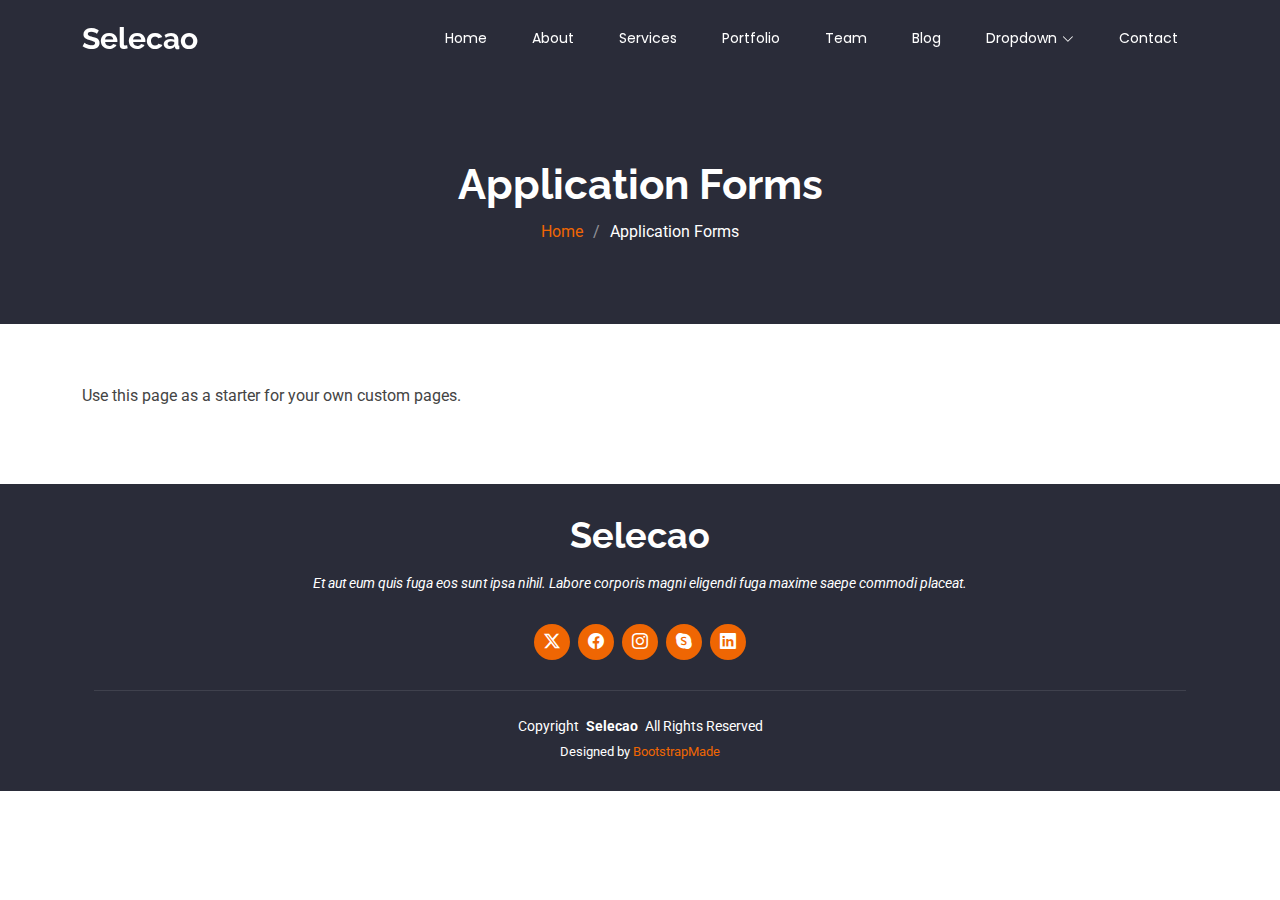
<file: download.html>
<!DOCTYPE html>
<html lang="en">

<head>
  <meta charset="utf-8">
  <meta content="width=device-width, initial-scale=1.0" name="viewport">
  <title>Starter Page - Selecao Bootstrap Template</title>
  <meta name="description" content="">
  <meta name="keywords" content="">

  <!-- Favicons -->
  <link href="assets/img/favicon.png" rel="icon">
  <link href="assets/img/apple-touch-icon.png" rel="apple-touch-icon">

  <!-- Fonts -->
  <link href="https://fonts.googleapis.com" rel="preconnect">
  <link href="https://fonts.gstatic.com" rel="preconnect" crossorigin>
  <link href="https://fonts.googleapis.com/css2?family=Roboto:ital,wght@0,100;0,300;0,400;0,500;0,700;0,900;1,100;1,300;1,400;1,500;1,700;1,900&family=Poppins:ital,wght@0,100;0,200;0,300;0,400;0,500;0,600;0,700;0,800;0,900;1,100;1,200;1,300;1,400;1,500;1,600;1,700;1,800;1,900&family=Raleway:ital,wght@0,100;0,200;0,300;0,400;0,500;0,600;0,700;0,800;0,900;1,100;1,200;1,300;1,400;1,500;1,600;1,700;1,800;1,900&display=swap" rel="stylesheet">

  <!-- Vendor CSS Files -->
  <link href="assets/vendor/bootstrap/css/bootstrap.min.css" rel="stylesheet">
  <link href="assets/vendor/bootstrap-icons/bootstrap-icons.css" rel="stylesheet">
  <link href="assets/vendor/aos/aos.css" rel="stylesheet">
  <link href="assets/vendor/animate.css/animate.min.css" rel="stylesheet">
  <link href="assets/vendor/glightbox/css/glightbox.min.css" rel="stylesheet">
  <link href="assets/vendor/swiper/swiper-bundle.min.css" rel="stylesheet">

  <!-- Main CSS File -->
  <link href="assets/css/main.css" rel="stylesheet">

  <!-- =======================================================
  * Template Name: Selecao
  * Template URL: https://bootstrapmade.com/selecao-bootstrap-template/
  * Updated: Aug 07 2024 with Bootstrap v5.3.3
  * Author: BootstrapMade.com
  * License: https://bootstrapmade.com/license/
  ======================================================== -->
</head>

<body class="starter-page-page">

  <header id="header" class="header d-flex align-items-center fixed-top">
    <div class="container-fluid container-xl position-relative d-flex align-items-center justify-content-between">

      <a href="index.html" class="logo d-flex align-items-center">
        <!-- Uncomment the line below if you also wish to use an image logo -->
        <!-- <img src="assets/img/logo.png" alt=""> -->
        <h1 class="sitename">Selecao</h1>
      </a>

      <nav id="navmenu" class="navmenu">
        <ul>
          <li><a href="#hero">Home</a></li>
          <li><a href="#about">About</a></li>
          <li><a href="#services">Services</a></li>
          <li><a href="#portfolio">Portfolio</a></li>
          <li><a href="#team">Team</a></li>
          <li><a href="blog.html">Blog</a></li>
          <li class="dropdown"><a href="#"><span>Dropdown</span> <i class="bi bi-chevron-down toggle-dropdown"></i></a>
            <ul>
              <li><a href="#">Dropdown 1</a></li>
              <li class="dropdown"><a href="#"><span>Deep Dropdown</span> <i class="bi bi-chevron-down toggle-dropdown"></i></a>
                <ul>
                  <li><a href="#">Deep Dropdown 1</a></li>
                  <li><a href="#">Deep Dropdown 2</a></li>
                  <li><a href="#">Deep Dropdown 3</a></li>
                  <li><a href="#">Deep Dropdown 4</a></li>
                  <li><a href="#">Deep Dropdown 5</a></li>
                </ul>
              </li>
              <li><a href="#">Dropdown 2</a></li>
              <li><a href="#">Dropdown 3</a></li>
              <li><a href="#">Dropdown 4</a></li>
            </ul>
          </li>
          <li><a href="#contact">Contact</a></li>
        </ul>
        <i class="mobile-nav-toggle d-xl-none bi bi-list"></i>
      </nav>

    </div>
  </header>

  <main class="main">

    <!-- Page Title -->
    <div class="page-title dark-background">
      <div class="container position-relative">
        <h1>Application Forms</h1>
        <nav class="breadcrumbs">
          <ol>
            <li><a href="index.html">Home</a></li>
            <li class="current">Application Forms</li>
          </ol>
        </nav>
      </div>
    </div><!-- End Page Title -->

    <!-- Starter Section Section -->
    <section id="starter-section" class="starter-section section">

      <div class="container" data-aos="fade-up">
        <p>Use this page as a starter for your own custom pages.</p>
      </div>

    </section><!-- /Starter Section Section -->

  </main>

  <footer id="footer" class="footer dark-background">
    <div class="container">
      <h3 class="sitename">Selecao</h3>
      <p>Et aut eum quis fuga eos sunt ipsa nihil. Labore corporis magni eligendi fuga maxime saepe commodi placeat.</p>
      <div class="social-links d-flex justify-content-center">
        <a href=""><i class="bi bi-twitter-x"></i></a>
        <a href=""><i class="bi bi-facebook"></i></a>
        <a href=""><i class="bi bi-instagram"></i></a>
        <a href=""><i class="bi bi-skype"></i></a>
        <a href=""><i class="bi bi-linkedin"></i></a>
      </div>
      <div class="container">
        <div class="copyright">
          <span>Copyright</span> <strong class="px-1 sitename">Selecao</strong> <span>All Rights Reserved</span>
        </div>
        <div class="credits">
          <!-- All the links in the footer should remain intact. -->
          <!-- You can delete the links only if you've purchased the pro version. -->
          <!-- Licensing information: https://bootstrapmade.com/license/ -->
          <!-- Purchase the pro version with working PHP/AJAX contact form: [buy-url] -->
          Designed by <a href="https://bootstrapmade.com/">BootstrapMade</a>
        </div>
      </div>
    </div>
  </footer>

  <!-- Scroll Top -->
  <a href="#" id="scroll-top" class="scroll-top d-flex align-items-center justify-content-center"><i class="bi bi-arrow-up-short"></i></a>

  <!-- Preloader -->
  <div id="preloader"></div>

  <!-- Vendor JS Files -->
  <script src="assets/vendor/bootstrap/js/bootstrap.bundle.min.js"></script>
  <script src="assets/vendor/php-email-form/validate.js"></script>
  <script src="assets/vendor/aos/aos.js"></script>
  <script src="assets/vendor/glightbox/js/glightbox.min.js"></script>
  <script src="assets/vendor/imagesloaded/imagesloaded.pkgd.min.js"></script>
  <script src="assets/vendor/isotope-layout/isotope.pkgd.min.js"></script>
  <script src="assets/vendor/swiper/swiper-bundle.min.js"></script>

  <!-- Main JS File -->
  <script src="assets/js/main.js"></script>

</body>

</html>
</file>
<file: assets/css/main.css>
/**
* Template Name: Selecao
* Template URL: https://bootstrapmade.com/selecao-bootstrap-template/
* Updated: Aug 07 2024 with Bootstrap v5.3.3
* Author: BootstrapMade.com
* License: https://bootstrapmade.com/license/
*/

/*--------------------------------------------------------------
# Font & Color Variables
# Help: https://bootstrapmade.com/color-system/
--------------------------------------------------------------*/
/* Fonts */
:root {
  --default-font: "Roboto",  system-ui, -apple-system, "Segoe UI", Roboto, "Helvetica Neue", Arial, "Noto Sans", "Liberation Sans", sans-serif, "Apple Color Emoji", "Segoe UI Emoji", "Segoe UI Symbol", "Noto Color Emoji";
  --heading-font: "Raleway",  sans-serif;
  --nav-font: "Poppins",  sans-serif;
}

/* Global Colors - The following color variables are used throughout the website. Updating them here will change the color scheme of the entire website */
:root { 
  --background-color: #ffffff; /* Background color for the entire website, including individual sections */
  --default-color: #444444; /* Default color used for the majority of the text content across the entire website */
  --heading-color: #2a2c39; /* Color for headings, subheadings and title throughout the website */
  --accent-color: #ef6603; /* Accent color that represents your brand on the website. It's used for buttons, links, and other elements that need to stand out */
  --surface-color: #ffffff; /* The surface color is used as a background of boxed elements within sections, such as cards, icon boxes, or other elements that require a visual separation from the global background. */
  --contrast-color: #ffffff; /* Contrast color for text, ensuring readability against backgrounds of accent, heading, or default colors. */
}

/* Nav Menu Colors - The following color variables are used specifically for the navigation menu. They are separate from the global colors to allow for more customization options */
:root {
  --nav-color: #ffffff;  /* The default color of the main navmenu links */
  --nav-hover-color: #ef6603; /* Applied to main navmenu links when they are hovered over or active */
  --nav-mobile-background-color: #ffffff; /* Used as the background color for mobile navigation menu */
  --nav-dropdown-background-color: #ffffff; /* Used as the background color for dropdown items that appear when hovering over primary navigation items */
  --nav-dropdown-color: #060606; /* Used for navigation links of the dropdown items in the navigation menu. */
  --nav-dropdown-hover-color: #ef6603; /* Similar to --nav-hover-color, this color is applied to dropdown navigation links when they are hovered over. */
}

/* Color Presets - These classes override global colors when applied to any section or element, providing reuse of the sam color scheme. */

.light-background {
  --background-color: #f9f9f9;
  --surface-color: #ffffff;
}

.dark-background {
  --background-color: #2a2c39;
  --default-color: #ffffff;
  --heading-color: #ffffff;
  --surface-color: #404356;
  --contrast-color: #ffffff;
}

/* Smooth scroll */
:root {
  scroll-behavior: smooth;
}

/*--------------------------------------------------------------
# General Styling & Shared Classes
--------------------------------------------------------------*/
body {
  color: var(--default-color);
  background-color: var(--background-color);
  font-family: var(--default-font);
}

a {
  color: var(--accent-color);
  text-decoration: none;
  transition: 0.3s;
}

a:hover {
  color: color-mix(in srgb, var(--accent-color), transparent 25%);
  text-decoration: none;
}

h1,
h2,
h3,
h4,
h5,
h6 {
  color: var(--heading-color);
  font-family: var(--heading-font);
}

/* PHP Email Form Messages
------------------------------*/
.php-email-form .error-message {
  display: none;
  background: #df1529;
  color: #ffffff;
  text-align: left;
  padding: 15px;
  margin-bottom: 24px;
  font-weight: 600;
}

.php-email-form .sent-message {
  display: none;
  color: #ffffff;
  background: #059652;
  text-align: center;
  padding: 15px;
  margin-bottom: 24px;
  font-weight: 600;
}

.php-email-form .loading {
  display: none;
  background: var(--surface-color);
  text-align: center;
  padding: 15px;
  margin-bottom: 24px;
}

.php-email-form .loading:before {
  content: "";
  display: inline-block;
  border-radius: 50%;
  width: 24px;
  height: 24px;
  margin: 0 10px -6px 0;
  border: 3px solid var(--accent-color);
  border-top-color: var(--surface-color);
  animation: php-email-form-loading 1s linear infinite;
}

@keyframes php-email-form-loading {
  0% {
    transform: rotate(0deg);
  }

  100% {
    transform: rotate(360deg);
  }
}

/*--------------------------------------------------------------
# Global Header
--------------------------------------------------------------*/
.header {
  --background-color: rgba(255, 255, 255, 0);
  --heading-color: #ffffff;
  color: var(--default-color);
  background-color: var(--background-color);
  padding: 20px 0;
  transition: all 0.5s;
  z-index: 997;
}

.header .logo {
  line-height: 1;
}

.header .logo img {
  max-height: 80px;
  margin-right: 8px;
}

.header .logo h1 {
  font-size: 30px;
  margin: 0;
  font-weight: 700;
  color: var(--heading-color);
}

.scrolled .header {
  box-shadow: 0px 0 18px rgba(0, 0, 0, 0.1);
}

/* Global Header on Scroll
------------------------------*/
.scrolled .header {
  --background-color: rgba(42, 44, 57, 0.9);
}

/*--------------------------------------------------------------
# Navigation Menu
--------------------------------------------------------------*/
/* Navmenu - Desktop */
@media (min-width: 1200px) {
  .navmenu {
    padding: 0;
  }

  .navmenu ul {
    margin: 0;
    padding: 0;
    display: flex;
    list-style: none;
    align-items: center;
  }

  .navmenu li {
    position: relative;
    margin-left: 5px;
  }

  .navmenu a,
  .navmenu a:focus {
    color: var(--nav-color);
    padding: 8px 20px;
    font-size: 14px;
    font-family: var(--nav-font);
    font-weight: 400;
    display: flex;
    align-items: center;
    justify-content: space-between;
    white-space: nowrap;
    transition: 0.3s;
    border-radius: 50px;
  }

  .navmenu a i,
  .navmenu a:focus i {
    font-size: 12px;
    line-height: 0;
    margin-left: 5px;
    transition: 0.3s;
  }

  .navmenu li:hover>a,
  .navmenu .active,
  .navmenu .active:focus {
    background-color: var(--nav-hover-color);
  }

  .navmenu .dropdown ul {
    margin: 0;
    padding: 10px 0;
    background: var(--nav-dropdown-background-color);
    display: block;
    position: absolute;
    visibility: hidden;
    left: 0;
    top: 130%;
    opacity: 0;
    transition: 0.3s;
    border-radius: 15px;
    z-index: 99;
    box-shadow: 0px 0px 30px rgba(0, 0, 0, 0.1);
  }

  .navmenu .dropdown ul li {
    min-width: 200px;
    margin-left: 0;
  }

  .navmenu .dropdown ul a {
    padding: 10px 20px;
    font-size: 15px;
    text-transform: none;
    color: var(--nav-dropdown-color);
  }

  .navmenu .dropdown ul a i {
    font-size: 12px;
  }

  .navmenu .dropdown ul a:hover,
  .navmenu .dropdown ul .active:hover,
  .navmenu .dropdown ul li:hover>a {
    background-color: transparent;
    color: var(--nav-hover-color);
  }

  .navmenu .dropdown:hover>ul {
    opacity: 1;
    top: 105%;
    visibility: visible;
  }

  .navmenu .dropdown .dropdown ul {
    top: 0;
    left: -90%;
    visibility: hidden;
  }

  .navmenu .dropdown .dropdown:hover>ul {
    opacity: 1;
    top: 0;
    left: -100%;
    visibility: visible;
  }
}

/* Navmenu - Mobile */
@media (max-width: 1199px) {
  .mobile-nav-toggle {
    color: var(--nav-color);
    font-size: 28px;
    line-height: 0;
    margin-right: 10px;
    cursor: pointer;
    transition: color 0.3s;
  }

  .navmenu {
    padding: 0;
    z-index: 9997;
  }

  .navmenu ul {
    display: none;
    list-style: none;
    position: absolute;
    inset: 60px 20px 20px 20px;
    padding: 10px 0;
    margin: 0;
    border-radius: 6px;
    background-color: var(--nav-mobile-background-color);
    overflow-y: auto;
    transition: 0.3s;
    z-index: 9998;
    box-shadow: 0px 0px 30px rgba(0, 0, 0, 0.1);
  }

  .navmenu a,
  .navmenu a:focus {
    color: var(--nav-dropdown-color);
    padding: 10px 20px;
    font-family: var(--nav-font);
    font-size: 17px;
    font-weight: 500;
    display: flex;
    align-items: center;
    justify-content: space-between;
    white-space: nowrap;
    transition: 0.3s;
  }

  .navmenu a i,
  .navmenu a:focus i {
    font-size: 12px;
    line-height: 0;
    margin-left: 5px;
    width: 30px;
    height: 30px;
    display: flex;
    align-items: center;
    justify-content: center;
    border-radius: 50%;
    transition: 0.3s;
    background-color: color-mix(in srgb, var(--accent-color), transparent 90%);
  }

  .navmenu a i:hover,
  .navmenu a:focus i:hover {
    background-color: var(--accent-color);
    color: var(--contrast-color);
  }

  .navmenu a:hover,
  .navmenu .active,
  .navmenu .active:focus {
    color: var(--nav-dropdown-hover-color);
  }

  .navmenu .active i,
  .navmenu .active:focus i {
    background-color: var(--accent-color);
    color: var(--contrast-color);
    transform: rotate(180deg);
  }

  .navmenu .dropdown ul {
    position: static;
    display: none;
    z-index: 99;
    padding: 10px 0;
    margin: 10px 20px;
    background-color: var(--nav-dropdown-background-color);
    border: 1px solid color-mix(in srgb, var(--default-color), transparent 90%);
    box-shadow: none;
    transition: all 0.5s ease-in-out;
  }

  .navmenu .dropdown ul ul {
    background-color: rgba(33, 37, 41, 0.1);
  }

  .navmenu .dropdown>.dropdown-active {
    display: block;
    background-color: rgba(33, 37, 41, 0.03);
  }

  .mobile-nav-active {
    overflow: hidden;
  }

  .mobile-nav-active .mobile-nav-toggle {
    color: #fff;
    position: absolute;
    font-size: 32px;
    top: 15px;
    right: 15px;
    margin-right: 0;
    z-index: 9999;
  }

  .mobile-nav-active .navmenu {
    position: fixed;
    overflow: hidden;
    inset: 0;
    background: rgba(33, 37, 41, 0.8);
    transition: 0.3s;
  }

  .mobile-nav-active .navmenu>ul {
    display: block;
  }
}

/*--------------------------------------------------------------
# Global Footer
--------------------------------------------------------------*/
.footer {
  color: var(--default-color);
  background-color: var(--background-color);
  font-size: 14px;
  text-align: center;
  padding: 30px 0;
  position: relative;
}

.footer h3 {
  font-size: 36px;
  font-weight: 700;
  position: relative;
  padding: 0;
  margin: 0 0 15px 0;
}

.footer p {
  font-size: 15;
  font-style: italic;
  padding: 0;
  margin: 0 0 30px 0;
}

.footer .social-links {
  margin: 0 0 30px 0;
}

.footer .social-links a {
  font-size: 16px;
  display: flex;
  align-items: center;
  justify-content: center;
  background: var(--accent-color);
  color: var(--contrast-color);
  line-height: 1;
  margin: 0 4px;
  border-radius: 50%;
  text-align: center;
  width: 36px;
  height: 36px;
  transition: 0.3s;
}

.footer .social-links a:hover {
  background: color-mix(in srgb, var(--accent-color), transparent 20%);
  text-decoration: none;
}

.footer .copyright {
  padding-top: 25px;
  border-top: 1px solid color-mix(in srgb, var(--default-color), transparent 90%);
}

.footer .credits {
  font-size: 13px;
  padding-top: 5px;
}

/*--------------------------------------------------------------
# Preloader
--------------------------------------------------------------*/
#preloader {
  position: fixed;
  inset: 0;
  z-index: 9999;
  overflow: hidden;
  background-color: var(--background-color);
  transition: all 0.6s ease-out;
  width: 100%;
  height: 100vh;
}

#preloader:before,
#preloader:after {
  content: "";
  position: absolute;
  border: 4px solid var(--accent-color);
  border-radius: 50%;
  animation: animate-preloader 2s cubic-bezier(0, 0.2, 0.8, 1) infinite;
}

#preloader:after {
  animation-delay: -0.5s;
}

@keyframes animate-preloader {
  0% {
    width: 10px;
    height: 10px;
    top: calc(50% - 5px);
    left: calc(50% - 5px);
    opacity: 1;
  }

  100% {
    width: 72px;
    height: 72px;
    top: calc(50% - 36px);
    left: calc(50% - 36px);
    opacity: 0;
  }
}

/*--------------------------------------------------------------
# Scroll Top Button
--------------------------------------------------------------*/
.scroll-top {
  position: fixed;
  visibility: hidden;
  opacity: 0;
  right: 15px;
  bottom: -15px;
  z-index: 99999;
  background-color: var(--accent-color);
  width: 44px;
  height: 44px;
  border-radius: 50px;
  transition: all 0.4s;
}

.scroll-top i {
  font-size: 24px;
  color: var(--contrast-color);
  line-height: 0;
}

.scroll-top:hover {
  background-color: color-mix(in srgb, var(--accent-color), transparent 20%);
  color: var(--contrast-color);
}

.scroll-top.active {
  visibility: visible;
  opacity: 1;
  bottom: 15px;
}

/*--------------------------------------------------------------
# Disable aos animation delay on mobile devices
--------------------------------------------------------------*/
@media screen and (max-width: 768px) {
  [data-aos-delay] {
    transition-delay: 0 !important;
  }
}

/*--------------------------------------------------------------
# Global Page Titles & Breadcrumbs
--------------------------------------------------------------*/
.page-title {
  color: var(--default-color);
  background-color: var(--background-color);
  background-size: cover;
  background-position: center;
  background-repeat: no-repeat;
  padding: 160px 0 80px 0;
  text-align: center;
  position: relative;
}

.page-title:before {
  content: "";
  background-color: color-mix(in srgb, var(--background-color), transparent 50%);
  position: absolute;
  inset: 0;
}

.page-title h1 {
  font-size: 42px;
  font-weight: 700;
  margin-bottom: 10px;
}

.page-title .breadcrumbs ol {
  display: flex;
  flex-wrap: wrap;
  list-style: none;
  justify-content: center;
  padding: 0;
  margin: 0;
  font-size: 16px;
  font-weight: 400;
}

.page-title .breadcrumbs ol li+li {
  padding-left: 10px;
}

.page-title .breadcrumbs ol li+li::before {
  content: "/";
  display: inline-block;
  padding-right: 10px;
  color: color-mix(in srgb, var(--default-color), transparent 50%);
}

/*--------------------------------------------------------------
# Global Sections
--------------------------------------------------------------*/
section,
.section {
  color: var(--default-color);
  background-color: var(--background-color);
  padding: 60px 0;
  scroll-margin-top: 77px;
  overflow: clip;
}

/*--------------------------------------------------------------
# Global Section Titles
--------------------------------------------------------------*/
.section-title {
  padding-bottom: 60px;
  position: relative;
}

.section-title h2 {
  font-size: 14px;
  font-weight: 500;
  padding: 0;
  line-height: 1px;
  margin: 0;
  letter-spacing: 1.5px;
  text-transform: uppercase;
  color: color-mix(in srgb, var(--default-color), transparent 50%);
  position: relative;
}

.section-title h2::after {
  content: "";
  width: 120px;
  height: 1px;
  display: inline-block;
  background: var(--accent-color);
  margin: 4px 10px;
}

.section-title p {
  color: var(--heading-color);
  margin: 0;
  font-size: 28px;
  font-weight: 700;
  text-transform: uppercase;
  font-family: var(--heading-font);
}

/*--------------------------------------------------------------
# Hero Section
--------------------------------------------------------------*/
.hero {
  width: 100%;
  overflow: hidden;
  position: relative;
  background: linear-gradient(0deg, var(--background-color) 0%, color-mix(in srgb, var(--background-color) 90%, white 10%) 100%);
  padding: 0;
  display: flex;
  flex-direction: column;
  justify-content: end;
  align-items: center;
}

.hero .carousel-container {
  display: flex;
  justify-content: center;
  align-items: center;
  flex-direction: column;
  text-align: center;
  position: relative;
  min-height: 75vh;
  padding-top: 90px;

 
}
@media (max-width: 768px) {
    #hero {
        padding-top: 0px; /* Adjust this value to reduce the gap */
    }
}

.hero h2 {
  margin-bottom: 30px;
  font-size: 48px;
  font-weight: 700;
}

.hero h2 span {
  text-decoration: underline;
}

.hero p {
  max-width: 80%;
  animation-delay: 0.4s;
  margin: 0 auto 30px auto;
}

.hero .carousel-control-prev,
.hero .carousel-control-next {
  width: 10%;
}

.hero .carousel-control-next-icon,
.hero .carousel-control-prev-icon {
  background: none;
  color: #6c757d;
  font-size: 48px;
  line-height: 1;
  width: auto;
  height: auto;
}

.hero .btn-get-started {
  font-weight: 500;
  font-size: 14px;
  letter-spacing: 1px;
  display: inline-block;
  padding: 12px 32px;
  border-radius: 50px;
  transition: 0.5s;
  line-height: 1;
  margin: 10px;
  animation-delay: 0.8s;
  color: var(--default-color);
  border: 2px solid var(--accent-color);
}

.hero .btn-get-started:hover {
  background: var(--accent-color);
  color: var(--contrast-color);
  text-decoration: none;
}

@media (min-width: 1024px) {
  .hero p {
    max-width: 60%;
  }

  .hero .carousel-control-prev,
  .hero .carousel-control-next {
    width: 5%;
  }
}

@media (max-width: 768px) {
  .hero .carousel-container {
    min-height: 90vh;
  }

  .hero h2 {
    font-size: 28px;
  }
}



.hero .hero-waves {
  display: block;
  width: 100%;
  height: 60px;
  position: relative;
}

.hero .wave1 use {
  animation: move-forever1 10s linear infinite;
  animation-delay: -2s;
  fill: var(--default-color);
  opacity: 0.6;
}

.hero .wave2 use {
  animation: move-forever2 8s linear infinite;
  animation-delay: -2s;
  fill: var(--default-color);
  opacity: 0.4;
}

.hero .wave3 use {
  animation: move-forever3 6s linear infinite;
  animation-delay: -2s;
  fill: var(--default-color);
}

@keyframes move-forever1 {
  0% {
    transform: translate(85px, 0%);
  }

  100% {
    transform: translate(-90px, 0%);
  }
}

@keyframes move-forever2 {
  0% {
    transform: translate(-90px, 0%);
  }

  100% {
    transform: translate(85px, 0%);
  }
}

@keyframes move-forever3 {
  0% {
    transform: translate(-90px, 0%);
  }

  100% {
    transform: translate(85px, 0%);
  }
}

/*--------------------------------------------------------------
# About Section
--------------------------------------------------------------*/
.about ul {
  list-style: none;
  padding: 0;
}

.about ul li {
  padding-bottom: 5px;
  display: flex;
  align-items: center;
}

.about ul i {
  font-size: 20px;
  padding-right: 4px;
  color: var(--accent-color);
}

.about .read-more {
  background: var(--accent-color);
  color: var(--contrast-color);
  font-family: var(--heading-font);
  font-weight: 500;
  font-size: 16px;
  letter-spacing: 1px;
  padding: 10px 28px;
  border-radius: 5px;
  transition: 0.3s;
  display: inline-flex;
  align-items: center;
  justify-content: center;
}

.about .read-more i {
  font-size: 18px;
  margin-left: 5px;
  line-height: 0;
  transition: 0.3s;
}

.about .read-more:hover {
  background: color-mix(in srgb, var(--accent-color), transparent 20%);
}

.about .read-more:hover i {
  transform: translate(5px, 0);
}

/*--------------------------------------------------------------
# Features Section
--------------------------------------------------------------*/
.features .nav-tabs {
  border: 0;
}

.features .nav-link {
  background-color: var(--surface-color);
  color: var(--heading-color);
  border: 1px solid color-mix(in srgb, var(--default-color), transparent 85%);
  padding: 15px 20px;
  transition: 0.3s;
  border-radius: 0;
  display: flex;
  align-items: center;
  justify-content: center;
  cursor: pointer;
  height: 100%;
}

.features .nav-link i {
  padding-right: 15px;
  font-size: 48px;
}

.features .nav-link h4 {
  font-size: 18px;
  font-weight: 600;
  margin: 0;
}

.features .nav-link:hover {
  color: var(--accent-color);
  border-color: var(--accent-color);
}

.features .nav-link.active {
  background: var(--accent-color);
  color: var(--contrast-color);
  border-color: var(--accent-color);
}

.features .nav-link.active h4 {
  color: var(--contrast-color);
}

@media (max-width: 768px) {
  .features .nav-link i {
    padding: 0;
    line-height: 1;
    font-size: 36px;
  }
}

@media (max-width: 575px) {
  .features .nav-link {
    padding: 15px;
  }

  .features .nav-link i {
    font-size: 24px;
  }
}

.features .tab-content {
  margin-top: 30px;
}

.features .tab-pane h3 {
  color: var(--heading-color);
  font-weight: 700;
  font-size: 26px;
}

.features .tab-pane ul {
  list-style: none;
  padding: 0;
}

.features .tab-pane ul li {
  padding-bottom: 10px;
}

.features .tab-pane ul i {
  font-size: 20px;
  padding-right: 4px;
  color: var(--accent-color);
}

.features .tab-pane p:last-child {
  margin-bottom: 0;
}

/*--------------------------------------------------------------
# Call To Action Section
--------------------------------------------------------------*/
.call-to-action {
  padding: 80px 0;
  position: relative;
  clip-path: inset(0);
}

.call-to-action .container {
  position: relative;
  z-index: 3;
}

.call-to-action h3 {
  color: var(--default-color);
  font-size: 28px;
  font-weight: 700;
}

.call-to-action p {
  color: var(--default-color);
}

.call-to-action .cta-btn {
  font-family: var(--heading-font);
  font-weight: 500;
  font-size: 16px;
  letter-spacing: 1px;
  display: inline-block;
  padding: 12px 40px;
  border-radius: 50px;
  transition: 0.5s;
  margin: 10px;
  background: var(--accent-color);
  color: var(--contrast-color);
}

.call-to-action .cta-btn:hover {
  background: color-mix(in srgb, var(--accent-color) 90%, white 15%);
}

/* Styles for the Floating Help Button */
.floating-help-btn {
    position: fixed;
    width: 60px;
    height: 60px;
    bottom: 30px;
    left: 30px; /* Positioned on the left */
    background-color: #007bff; /* A standard blue color */
    color: #FFFFFF;
    border-radius: 50%;
    text-align: center;
    box-shadow: 2px 2px 6px rgba(0, 0, 0, 0.25);
    z-index: 1000;
    display: flex;
    align-items: center;
    justify-content: center;
    text-decoration: none;
    transition: transform 0.2s ease, background-color 0.2s ease;
}

/* Add a hover effect */
.floating-help-btn:hover {
    transform: scale(1.1);
    background-color: #0056b3; /* Darker blue on hover */
}

/* Styles for the tooltip text */
.floating-help-btn .tooltip-text {
    visibility: hidden;
    width: 150px;
    background-color: #333;
    color: #fff;
    text-align: center;
    border-radius: 6px;
    padding: 5px 0;
    position: absolute;
    z-index: 1;
    bottom: 125%; /* Position above the button */
    left: 50%;
    margin-left: -75px; /* Center the tooltip */
    opacity: 0;
    transition: opacity 0.3s;
    font-size: 14px;
    font-family: sans-serif;
}

/* Show the tooltip on hover */
.floating-help-btn:hover .tooltip-text {
    visibility: visible;
    opacity: 1;
}

/*--------------------------------------------------------------
# Services Section
--------------------------------------------------------------*/
.services .service-item {
  background-color: var(--surface-color);
  box-shadow: 0 5px 30px 0 rgba(0, 0, 0, 0.1);
  padding: 60px 30px 60px 70px;
  transition: all ease-in-out 0.3s;
  border-radius: 18px;
  height: 100%;
  position: relative;
  overflow: hidden;
}

.services .service-item .icon {
  position: absolute;
  left: -20px;
  top: calc(50% - 30px);
}

.services .service-item .icon i {
  font-size: 64px;
  line-height: 1;
  transition: 0.5s;
}

.services .service-item h3 {
  font-weight: 700;
  margin: 10px 0 15px 0;
  font-size: 22px;
  transition: ease-in-out 0.3s;
}

.services .service-item p {
  line-height: 24px;
  font-size: 14px;
  margin-bottom: 0;
}

@media (min-width: 1365px) {
  .services .service-item:hover {
    transform: translateY(-10px);
  }

  .services .service-item:hover h3 {
    color: var(--accent-color);
  }
}

/*--------------------------------------------------------------
# Portfolio Section
--------------------------------------------------------------*/
.portfolio .portfolio-filters {
  padding: 0;
  margin: 0 auto 20px auto;
  list-style: none;
  text-align: center;
}

.portfolio .portfolio-filters li {
  cursor: pointer;
  display: inline-block;
  padding: 8px 20px 10px 20px;
  margin: 0;
  font-size: 15px;
  font-weight: 500;
  line-height: 1;
  margin-bottom: 5px;
  border-radius: 50px;
  transition: all 0.3s ease-in-out;
  font-family: var(--heading-font);
}

.portfolio .portfolio-filters li:hover,
.portfolio .portfolio-filters li.filter-active {
  color: var(--contrast-color);
  background-color: var(--accent-color);
}

.portfolio .portfolio-filters li:first-child {
  margin-left: 0;
}

.portfolio .portfolio-filters li:last-child {
  margin-right: 0;
}

@media (max-width: 575px) {
  .portfolio .portfolio-filters li {
    font-size: 14px;
    margin: 0 0 10px 0;
  }
}

.portfolio .portfolio-item {
  position: relative;
  overflow: hidden;
}

.portfolio .portfolio-item .portfolio-info {
  opacity: 0;
  position: absolute;
  left: 12px;
  right: 12px;
  bottom: -100%;
  z-index: 3;
  transition: all ease-in-out 0.5s;
  background: color-mix(in srgb, var(--surface-color), transparent 10%);
  padding: 15px;
}

.portfolio .portfolio-item .portfolio-info h4 {
  font-size: 18px;
  font-weight: 600;
  padding-right: 50px;
}

.portfolio .portfolio-item .portfolio-info p {
  color: color-mix(in srgb, var(--default-color), transparent 30%);
  font-size: 14px;
  margin-bottom: 0;
  padding-right: 50px;
}

.portfolio .portfolio-item .portfolio-info .preview-link,
.portfolio .portfolio-item .portfolio-info .details-link {
  position: absolute;
  right: 50px;
  font-size: 24px;
  top: calc(50% - 14px);
  color: color-mix(in srgb, var(--default-color), transparent 30%);
  transition: 0.3s;
  line-height: 0;
}

.portfolio .portfolio-item .portfolio-info .preview-link:hover,
.portfolio .portfolio-item .portfolio-info .details-link:hover {
  color: var(--accent-color);
}

.portfolio .portfolio-item .portfolio-info .details-link {
  right: 14px;
  font-size: 28px;
}

.portfolio .portfolio-item:hover .portfolio-info {
  opacity: 1;
  bottom: 0;
}

/*--------------------------------------------------------------
# Testimonials Section
--------------------------------------------------------------*/
.testimonials .testimonial-item {
  background-color: var(--surface-color);
  box-shadow: 0px 2px 15px rgba(0, 0, 0, 0.1);
  box-sizing: content-box;
  padding: 30px;
  margin: 30px 15px;
  position: relative;
  height: 100%;
}

.testimonials .testimonial-item .testimonial-img {
  width: 90px;
  border-radius: 50px;
  margin-right: 15px;
}

.testimonials .testimonial-item h3 {
  font-size: 18px;
  font-weight: bold;
  margin: 10px 0 5px 0;
}

.testimonials .testimonial-item h4 {
  font-size: 14px;
  color: color-mix(in srgb, var(--default-color), transparent 40%);
  margin: 0;
}

.testimonials .testimonial-item .stars {
  margin: 10px 0;
}

.testimonials .testimonial-item .stars i {
  color: #ffc107;
  margin: 0 1px;
}

.testimonials .testimonial-item .quote-icon-left,
.testimonials .testimonial-item .quote-icon-right {
  color: color-mix(in srgb, var(--accent-color), transparent 50%);
  font-size: 26px;
  line-height: 0;
}

.testimonials .testimonial-item .quote-icon-left {
  display: inline-block;
  left: -5px;
  position: relative;
}

.testimonials .testimonial-item .quote-icon-right {
  display: inline-block;
  right: -5px;
  position: relative;
  top: 10px;
  transform: scale(-1, -1);
}

.testimonials .testimonial-item p {
  font-style: italic;
  margin: 15px auto 15px auto;
}

.testimonials .swiper-wrapper {
  height: auto;
}

.testimonials .swiper-pagination {
  margin-top: 20px;
  position: relative;
}

.testimonials .swiper-pagination .swiper-pagination-bullet {
  width: 12px;
  height: 12px;
  background-color: color-mix(in srgb, var(--default-color), transparent 85%);
  opacity: 1;
}

.testimonials .swiper-pagination .swiper-pagination-bullet-active {
  background-color: var(--accent-color);
}

@media (max-width: 767px) {
  .testimonials .testimonial-wrap {
    padding-left: 0;
  }

  .testimonials .testimonial-item {
    padding: 30px;
    margin: 15px;
  }

  .testimonials .testimonial-item .testimonial-img {
    position: static;
    left: auto;
  }
}

/*--------------------------------------------------------------
# Pricing Section
--------------------------------------------------------------*/
.pricing .pricing-item {
  background-color: var(--surface-color);
  box-shadow: 0px 0px 4px rgba(0, 0, 0, 0.1);
  padding: 20px;
  text-align: center;
  border-radius: 5px;
  position: relative;
  overflow: hidden;
}

.pricing .pricing-item h3 {
  font-weight: 400;
  margin: -20px -20px 20px -20px;
  padding: 20px 15px;
  font-size: 16px;
  font-weight: 600;
  color: color-mix(in srgb, var(--default-color), transparent 20%);
  background: color-mix(in srgb, var(--default-color), transparent 95%);
}

.pricing .pricing-item h4 {
  font-size: 36px;
  font-weight: 600;
  font-family: var(--heading-font);
}

.pricing .pricing-item h4 sup {
  font-size: 20px;
  top: -15px;
  left: -3px;
}

.pricing .pricing-item h4 span {
  color: color-mix(in srgb, var(--default-color), transparent 40%);
  font-size: 16px;
  font-weight: 300;
}

.pricing .pricing-item ul {
  padding: 15px 0;
  list-style: none;
  text-align: center;
  line-height: 20px;
  font-size: 14px;
}

.pricing .pricing-item ul li {
  padding-bottom: 16px;
}

.pricing .pricing-item ul i {
  color: var(--accent-color);
  font-size: 18px;
  padding-right: 4px;
}

.pricing .pricing-item ul .na {
  color: color-mix(in srgb, var(--default-color), transparent 40%);
  text-decoration: line-through;
}

.pricing .btn-wrap {
  background: color-mix(in srgb, var(--default-color), transparent 95%);
  margin: 0 -20px -20px -20px;
  padding: 20px 15px;
  text-align: center;
}

.pricing .btn-buy {
  background: var(--accent-color);
  color: var(--contrast-color);
  display: inline-block;
  padding: 8px 35px 10px 35px;
  border-radius: 4px;
  transition: none;
  font-size: 14px;
  font-weight: 400;
  font-family: var(--heading-font);
  font-weight: 600;
  transition: 0.3s;
}

.pricing .btn-buy:hover {
  background: color-mix(in srgb, var(--accent-color), transparent 20%);
}

.pricing .featured h3 {
  background: var(--accent-color);
  color: var(--contrast-color);
}

.pricing .advanced {
  background: var(--accent-color);
  color: var(--contrast-color);
  width: 200px;
  position: absolute;
  top: 18px;
  right: -68px;
  transform: rotate(45deg);
  z-index: 1;
  font-size: 14px;
  padding: 1px 0 3px 0;
}

/*--------------------------------------------------------------
# Faq Section
--------------------------------------------------------------*/
.faq .content-subtitle {
  font-size: 15px;
  margin-bottom: 10px;
  display: block;
  color: var(--default-color);
}

.faq .content-title {
  color: var(--heading-color);
  font-size: 22px;
  margin-bottom: 30px;
}

.faq p {
  line-height: 1.7;
  color: var(--default-color);
}

.faq .custom-accordion .accordion-item {
  background-color: var(--surface-color);
  margin-bottom: 0px;
  position: relative;
  border-radius: 0px;
  overflow: hidden;
}

.faq .custom-accordion .accordion-item .btn-link {
  display: block;
  width: 100%;
  padding: 15px 0;
  text-decoration: none;
  text-align: left;
  color: var(--default-color);
  border: none;
  padding-left: 40px;
  border-radius: 0;
  position: relative;
  background-color: color-mix(in srgb, var(--default-color), transparent 94%);
}

.faq .custom-accordion .accordion-item .btn-link:before {
  content: "\f282";
  display: inline-block;
  font-family: "bootstrap-icons" !important;
  font-style: normal;
  font-weight: normal !important;
  font-variant: normal;
  text-transform: none;
  line-height: 1;
  vertical-align: -0.125em;
  -webkit-font-smoothing: antialiased;
  position: absolute;
  top: 50%;
  transform: translateY(-50%);
  left: 15px;
}

.faq .custom-accordion .accordion-item .btn-link[aria-expanded=true] {
  color: var(--accent-color);
}

.faq .custom-accordion .accordion-item .btn-link[aria-expanded=true]:before {
  font-family: "bootstrap-icons" !important;
  content: "\f286";
  position: absolute;
  color: var(--accent-color);
  top: 50%;
  transform: translateY(-50%);
}

.faq .custom-accordion .accordion-item .accordion-body {
  padding: 20px 20px 20px 20px;
  color: var(--default-color);
}

/*--------------------------------------------------------------
# Team Section
--------------------------------------------------------------*/
.team .team-member {
  background-color: var(--surface-color);
  overflow: hidden;
  border-radius: 5px;
  box-shadow: 0px 2px 15px rgba(0, 0, 0, 0.1);
  height: 100%;
}

.team .team-member .member-img {
  position: relative;
  overflow: hidden;
}

.team .team-member .social {
  position: absolute;
  left: 0;
  bottom: 30px;
  right: 0;
  opacity: 0;
  transition: ease-in-out 0.3s;
  text-align: center;
}

.team .team-member .social a {
  background: color-mix(in srgb, var(--contrast-color), transparent 25%);
  color: color-mix(in srgb, var(--default-color), transparent 20%);
  margin: 0 3px;
  border-radius: 4px;
  width: 36px;
  height: 36px;
  transition: ease-in-out 0.3s;
  display: inline-flex;
  justify-content: center;
  align-items: center;
}

.team .team-member .social a:hover {
  color: var(--contrast-color);
  background: var(--accent-color);
}

.team .team-member .social i {
  font-size: 18px;
  line-height: 0;
}

.team .team-member .member-info {
  padding: 25px 15px;
}

.team .team-member .member-info h4 {
  font-weight: 700;
  margin-bottom: 5px;
  font-size: 18px;
}

.team .team-member .member-info span {
  display: block;
  font-size: 13px;
  font-weight: 400;
  color: color-mix(in srgb, var(--default-color), transparent 40%);
}

.team .team-member:hover .social {
  opacity: 1;
  bottom: 15px;
}

/*--------------------------------------------------------------
# Recent Posts Section
--------------------------------------------------------------*/
.recent-posts article {
  background: var(--surface-color);
  box-shadow: 0 4px 16px rgba(0, 0, 0, 0.1);
  padding: 30px;
  height: 100%;
  border-radius: 10px;
  overflow: hidden;
}

.recent-posts .post-img {
  max-height: 240px;
  margin: -30px -30px 15px -30px;
  overflow: hidden;
}

.recent-posts .post-category {
  font-size: 16px;
  color: color-mix(in srgb, var(--default-color), transparent 50%);
  margin-bottom: 10px;
}

.recent-posts .title {
  font-size: 20px;
  font-weight: 700;
  padding: 0;
  margin: 0 0 20px 0;
}

.recent-posts .title a {
  color: var(--heading-color);
  transition: 0.3s;
}

.recent-posts .title a:hover {
  color: var(--accent-color);
}

.recent-posts .post-author-img {
  width: 50px;
  border-radius: 50%;
  margin-right: 15px;
}

.recent-posts .post-author {
  font-weight: 600;
  margin-bottom: 5px;
}

.recent-posts .post-date {
  font-size: 14px;
  color: color-mix(in srgb, var(--default-color), transparent 50%);
  margin-bottom: 0;
}

/*--------------------------------------------------------------
# Contact Section
--------------------------------------------------------------*/
.contact .info-item+.info-item {
  margin-top: 40px;
}

.contact .info-item i {
  color: var(--accent-color);
  background: color-mix(in srgb, var(--accent-color), transparent 92%);
  font-size: 20px;
  width: 44px;
  height: 44px;
  display: flex;
  justify-content: center;
  align-items: center;
  border-radius: 50px;
  transition: all 0.3s ease-in-out;
  margin-right: 15px;
}

.contact .info-item h3 {
  padding: 0;
  font-size: 18px;
  font-weight: 700;
  margin-bottom: 5px;
}

.contact .info-item p {
  padding: 0;
  margin-bottom: 0;
  font-size: 14px;
}

.contact .info-item:hover i {
  background: var(--accent-color);
  color: var(--contrast-color);
}

.contact .php-email-form {
  height: 100%;
}

.contact .php-email-form input[type=text],
.contact .php-email-form input[type=email],
.contact .php-email-form textarea {
  font-size: 14px;
  padding: 10px 15px;
  box-shadow: none;
  border-radius: 0;
  color: var(--default-color);
  background-color: color-mix(in srgb, var(--background-color), transparent 50%);
  border-color: color-mix(in srgb, var(--default-color), transparent 80%);
}

.contact .php-email-form input[type=text]:focus,
.contact .php-email-form input[type=email]:focus,
.contact .php-email-form textarea:focus {
  border-color: var(--accent-color);
}

.contact .php-email-form input[type=text]::placeholder,
.contact .php-email-form input[type=email]::placeholder,
.contact .php-email-form textarea::placeholder {
  color: color-mix(in srgb, var(--default-color), transparent 70%);
}

.contact .php-email-form button[type=submit] {
  color: var(--contrast-color);
  background: var(--accent-color);
  border: 0;
  padding: 10px 30px;
  transition: 0.4s;
  border-radius: 50px;
}

.contact .php-email-form button[type=submit]:hover {
  background: color-mix(in srgb, var(--accent-color), transparent 25%);
}

/*--------------------------------------------------------------
# Portfolio Details Section
--------------------------------------------------------------*/
.portfolio-details .portfolio-details-slider img {
  width: 100%;
}

.portfolio-details .swiper-wrapper {
  height: auto;
}

.portfolio-details .swiper-button-prev,
.portfolio-details .swiper-button-next {
  width: 48px;
  height: 48px;
}

.portfolio-details .swiper-button-prev:after,
.portfolio-details .swiper-button-next:after {
  color: rgba(255, 255, 255, 0.8);
  background-color: rgba(0, 0, 0, 0.15);
  font-size: 24px;
  border-radius: 50%;
  width: 48px;
  height: 48px;
  display: flex;
  align-items: center;
  justify-content: center;
  transition: 0.3s;
}

.portfolio-details .swiper-button-prev:hover:after,
.portfolio-details .swiper-button-next:hover:after {
  background-color: rgba(0, 0, 0, 0.3);
}

@media (max-width: 575px) {

  .portfolio-details .swiper-button-prev,
  .portfolio-details .swiper-button-next {
    display: none;
  }
}

.portfolio-details .swiper-pagination {
  margin-top: 20px;
  position: relative;
}

.portfolio-details .swiper-pagination .swiper-pagination-bullet {
  width: 10px;
  height: 10px;
  background-color: color-mix(in srgb, var(--default-color), transparent 85%);
  opacity: 1;
}

.portfolio-details .swiper-pagination .swiper-pagination-bullet-active {
  background-color: var(--accent-color);
}

.portfolio-details .portfolio-info h3 {
  font-size: 22px;
  font-weight: 700;
  margin-bottom: 20px;
  padding-bottom: 20px;
  position: relative;
}

.portfolio-details .portfolio-info h3:after {
  content: "";
  position: absolute;
  display: block;
  width: 50px;
  height: 3px;
  background: var(--accent-color);
  left: 0;
  bottom: 0;
}

.portfolio-details .portfolio-info ul {
  list-style: none;
  padding: 0;
  font-size: 15px;
}

.portfolio-details .portfolio-info ul li {
  display: flex;
  flex-direction: column;
  padding-bottom: 15px;
}

.portfolio-details .portfolio-info ul strong {
  text-transform: uppercase;
  font-weight: 400;
  color: color-mix(in srgb, var(--default-color), transparent 50%);
  font-size: 14px;
}

.portfolio-details .portfolio-info .btn-visit {
  padding: 8px 40px;
  background: var(--accent-color);
  color: var(--contrast-color);
  border-radius: 50px;
  transition: 0.3s;
}

.portfolio-details .portfolio-info .btn-visit:hover {
  background: color-mix(in srgb, var(--accent-color), transparent 20%);
}

.portfolio-details .portfolio-description h2 {
  font-size: 26px;
  font-weight: 700;
  margin-bottom: 20px;
}

.portfolio-details .portfolio-description p {
  padding: 0;
}

.portfolio-details .portfolio-description .testimonial-item {
  padding: 30px 30px 0 30px;
  position: relative;
  background: color-mix(in srgb, var(--default-color), transparent 97%);
  margin-bottom: 50px;
}

.portfolio-details .portfolio-description .testimonial-item .testimonial-img {
  width: 90px;
  border-radius: 50px;
  border: 6px solid var(--background-color);
  float: left;
  margin: 0 10px 0 0;
}

.portfolio-details .portfolio-description .testimonial-item h3 {
  font-size: 18px;
  font-weight: bold;
  margin: 15px 0 5px 0;
  padding-top: 20px;
}

.portfolio-details .portfolio-description .testimonial-item h4 {
  font-size: 14px;
  color: #6c757d;
  margin: 0;
}

.portfolio-details .portfolio-description .testimonial-item .quote-icon-left,
.portfolio-details .portfolio-description .testimonial-item .quote-icon-right {
  color: color-mix(in srgb, var(--accent-color), transparent 50%);
  font-size: 26px;
  line-height: 0;
}

.portfolio-details .portfolio-description .testimonial-item .quote-icon-left {
  display: inline-block;
  left: -5px;
  position: relative;
}

.portfolio-details .portfolio-description .testimonial-item .quote-icon-right {
  display: inline-block;
  right: -5px;
  position: relative;
  top: 10px;
  transform: scale(-1, -1);
}

.portfolio-details .portfolio-description .testimonial-item p {
  font-style: italic;
  margin: 0 0 15px 0 0 0;
  padding: 0;
}

/*--------------------------------------------------------------
# Service Details Section
--------------------------------------------------------------*/
.service-details .service-box {
  background-color: var(--surface-color);
  padding: 20px;
  box-shadow: 0px 2px 20px rgba(0, 0, 0, 0.1);
}

.service-details .service-box+.service-box {
  margin-top: 30px;
}

.service-details .service-box h4 {
  font-size: 20px;
  font-weight: 700;
  border-bottom: 2px solid color-mix(in srgb, var(--default-color), transparent 92%);
  padding-bottom: 15px;
  margin-bottom: 15px;
}

.service-details .services-list {
  background-color: var(--surface-color);
}

.service-details .services-list a {
  color: color-mix(in srgb, var(--default-color), transparent 20%);
  background-color: color-mix(in srgb, var(--default-color), transparent 96%);
  display: flex;
  align-items: center;
  padding: 12px 15px;
  margin-top: 15px;
  transition: 0.3s;
}

.service-details .services-list a:first-child {
  margin-top: 0;
}

.service-details .services-list a i {
  font-size: 16px;
  margin-right: 8px;
  color: var(--accent-color);
}

.service-details .services-list a.active {
  color: var(--contrast-color);
  background-color: var(--accent-color);
}

.service-details .services-list a.active i {
  color: var(--contrast-color);
}

.service-details .services-list a:hover {
  background-color: color-mix(in srgb, var(--accent-color), transparent 95%);
  color: var(--accent-color);
}

.service-details .download-catalog a {
  color: var(--default-color);
  display: flex;
  align-items: center;
  padding: 10px 0;
  transition: 0.3s;
  border-top: 1px solid color-mix(in srgb, var(--default-color), transparent 90%);
}

.service-details .download-catalog a:first-child {
  border-top: 0;
  padding-top: 0;
}

.service-details .download-catalog a:last-child {
  padding-bottom: 0;
}

.service-details .download-catalog a i {
  font-size: 24px;
  margin-right: 8px;
  color: var(--accent-color);
}

.service-details .download-catalog a:hover {
  color: var(--accent-color);
}

.service-details .help-box {
  background-color: var(--accent-color);
  color: var(--contrast-color);
  margin-top: 30px;
  padding: 30px 15px;
}

.service-details .help-box .help-icon {
  font-size: 48px;
}

.service-details .help-box h4,
.service-details .help-box a {
  color: var(--contrast-color);
}

.service-details .services-img {
  margin-bottom: 20px;
}

.service-details h3 {
  font-size: 26px;
  font-weight: 700;
}

.service-details p {
  font-size: 15px;
}

.service-details ul {
  list-style: none;
  padding: 0;
  font-size: 15px;
}

.service-details ul li {
  padding: 5px 0;
  display: flex;
  align-items: center;
}

.service-details ul i {
  font-size: 20px;
  margin-right: 8px;
  color: var(--accent-color);
}

/*--------------------------------------------------------------
# Starter Section Section
--------------------------------------------------------------*/
.starter-section {
  /* Add your styles here */
}

/*--------------------------------------------------------------
# Blog Posts Section
--------------------------------------------------------------*/
.blog-posts article {
  background-color: var(--surface-color);
  box-shadow: 0 4px 16px rgba(0, 0, 0, 0.1);
  padding: 30px;
  height: 100%;
  border-radius: 10px;
  overflow: hidden;
}

.blog-posts .post-img {
  max-height: 240px;
  margin: -30px -30px 15px -30px;
  overflow: hidden;
}

.blog-posts .post-category {
  font-size: 16px;
  color: color-mix(in srgb, var(--default-color), transparent 40%);
  margin-bottom: 10px;
}

.blog-posts .title {
  font-size: 20px;
  font-weight: 700;
  padding: 0;
  margin: 0 0 20px 0;
}

.blog-posts .title a {
  color: var(--heading-color);
  transition: 0.3s;
}

.blog-posts .title a:hover {
  color: var(--accent-color);
}

.blog-posts .post-author-img {
  width: 50px;
  border-radius: 50%;
  margin-right: 15px;
}

.blog-posts .post-author {
  font-weight: 600;
  margin-bottom: 5px;
}

.blog-posts .post-date {
  font-size: 14px;
  color: color-mix(in srgb, var(--default-color), transparent 40%);
  margin-bottom: 0;
}

/*--------------------------------------------------------------
# Blog Pagination Section
--------------------------------------------------------------*/
.blog-pagination {
  padding-top: 0;
  color: color-mix(in srgb, var(--default-color), transparent 40%);
}

.blog-pagination ul {
  display: flex;
  padding: 0;
  margin: 0;
  list-style: none;
}

.blog-pagination li {
  margin: 0 5px;
  transition: 0.3s;
}

.blog-pagination li a {
  color: var(--accent-color);
  display: flex;
  align-items: center;
  justify-content: center;
  width: 36px;
  height: 36px;
  border-radius: 50%;
  border: 1px solid var(--accent-color);
}

.blog-pagination li a.active,
.blog-pagination li a:hover {
  background: var(--accent-color);
  color: var(--contrast-color);
}

.blog-pagination li a.active a,
.blog-pagination li a:hover a {
  color: var(--contrast-color);
}

/*--------------------------------------------------------------
# Blog Details Section
--------------------------------------------------------------*/
.blog-details {
  padding-bottom: 30px;
}

.blog-details .article {
  background-color: var(--surface-color);
  padding: 30px;
  box-shadow: 0 4px 16px rgba(0, 0, 0, 0.1);
}

.blog-details .post-img {
  margin: -30px -30px 20px -30px;
  overflow: hidden;
}

.blog-details .title {
  color: var(--heading-color);
  font-size: 28px;
  font-weight: 700;
  padding: 0;
  margin: 30px 0;
}

.blog-details .content {
  margin-top: 20px;
}

.blog-details .content h3 {
  font-size: 22px;
  margin-top: 30px;
  font-weight: bold;
}

.blog-details .content blockquote {
  overflow: hidden;
  background-color: color-mix(in srgb, var(--default-color), transparent 95%);
  padding: 60px;
  position: relative;
  text-align: center;
  margin: 20px 0;
}

.blog-details .content blockquote p {
  color: var(--default-color);
  line-height: 1.6;
  margin-bottom: 0;
  font-style: italic;
  font-weight: 500;
  font-size: 22px;
}

.blog-details .content blockquote:after {
  content: "";
  position: absolute;
  left: 0;
  top: 0;
  bottom: 0;
  width: 3px;
  background-color: var(--accent-color);
  margin-top: 20px;
  margin-bottom: 20px;
}

.blog-details .meta-top {
  margin-top: 20px;
  color: color-mix(in srgb, var(--default-color), transparent 40%);
}

.blog-details .meta-top ul {
  display: flex;
  flex-wrap: wrap;
  list-style: none;
  align-items: center;
  padding: 0;
  margin: 0;
}

.blog-details .meta-top ul li+li {
  padding-left: 20px;
}

.blog-details .meta-top i {
  font-size: 16px;
  margin-right: 8px;
  line-height: 0;
  color: color-mix(in srgb, var(--default-color), transparent 40%);
}

.blog-details .meta-top a {
  color: color-mix(in srgb, var(--default-color), transparent 40%);
  font-size: 14px;
  display: inline-block;
  line-height: 1;
}

.blog-details .meta-bottom {
  padding-top: 10px;
  border-top: 1px solid color-mix(in srgb, var(--default-color), transparent 90%);
}

.blog-details .meta-bottom i {
  color: color-mix(in srgb, var(--default-color), transparent 40%);
  display: inline;
}

.blog-details .meta-bottom a {
  color: color-mix(in srgb, var(--default-color), transparent 40%);
  transition: 0.3s;
}

.blog-details .meta-bottom a:hover {
  color: var(--accent-color);
}

.blog-details .meta-bottom .cats {
  list-style: none;
  display: inline;
  padding: 0 20px 0 0;
  font-size: 14px;
}

.blog-details .meta-bottom .cats li {
  display: inline-block;
}

.blog-details .meta-bottom .tags {
  list-style: none;
  display: inline;
  padding: 0;
  font-size: 14px;
}

.blog-details .meta-bottom .tags li {
  display: inline-block;
}

.blog-details .meta-bottom .tags li+li::before {
  padding-right: 6px;
  color: var(--default-color);
  content: ",";
}

.blog-details .meta-bottom .share {
  font-size: 16px;
}

.blog-details .meta-bottom .share i {
  padding-left: 5px;
}

/*--------------------------------------------------------------
# Blog Comments Section
--------------------------------------------------------------*/
.blog-comments {
  padding: 10px 0;
}

.blog-comments .comments-count {
  font-weight: bold;
}

.blog-comments .comment {
  margin-top: 30px;
  position: relative;
}

.blog-comments .comment .comment-img {
  margin-right: 14px;
}

.blog-comments .comment .comment-img img {
  width: 60px;
}

.blog-comments .comment h5 {
  font-size: 16px;
  margin-bottom: 2px;
}

.blog-comments .comment h5 a {
  font-weight: bold;
  color: var(--default-color);
  transition: 0.3s;
}

.blog-comments .comment h5 a:hover {
  color: var(--accent-color);
}

.blog-comments .comment h5 .reply {
  padding-left: 10px;
  color: color-mix(in srgb, var(--default-color), transparent 20%);
}

.blog-comments .comment h5 .reply i {
  font-size: 20px;
}

.blog-comments .comment time {
  display: block;
  font-size: 14px;
  color: color-mix(in srgb, var(--default-color), transparent 40%);
  margin-bottom: 5px;
}

.blog-comments .comment.comment-reply {
  padding-left: 40px;
}

/*--------------------------------------------------------------
# Comment Form Section
--------------------------------------------------------------*/
.comment-form {
  padding-top: 10px;
}

.comment-form form {
  background-color: var(--surface-color);
  margin-top: 30px;
  padding: 30px;
  box-shadow: 0 4px 16px rgba(0, 0, 0, 0.1);
}

.comment-form form h4 {
  font-weight: bold;
  font-size: 22px;
}

.comment-form form p {
  font-size: 14px;
}

.comment-form form input {
  background-color: var(--surface-color);
  color: var(--default-color);
  border: 1px solid color-mix(in srgb, var(--default-color), transparent 70%);
  font-size: 14px;
  border-radius: 4px;
  padding: 10px 10px;
}

.comment-form form input:focus {
  color: var(--default-color);
  background-color: var(--surface-color);
  box-shadow: none;
  border-color: var(--accent-color);
}

.comment-form form input::placeholder {
  color: color-mix(in srgb, var(--default-color), transparent 50%);
}

.comment-form form textarea {
  background-color: var(--surface-color);
  color: var(--default-color);
  border: 1px solid color-mix(in srgb, var(--default-color), transparent 70%);
  border-radius: 4px;
  padding: 10px 10px;
  font-size: 14px;
  height: 120px;
}

.comment-form form textarea:focus {
  color: var(--default-color);
  box-shadow: none;
  border-color: var(--accent-color);
  background-color: var(--surface-color);
}

.comment-form form textarea::placeholder {
  color: color-mix(in srgb, var(--default-color), transparent 50%);
}

.comment-form form .form-group {
  margin-bottom: 25px;
}

.comment-form form .btn-primary {
  border-radius: 4px;
  padding: 10px 20px;
  border: 0;
  background-color: var(--accent-color);
  color: var(--contrast-color);
}

.comment-form form .btn-primary:hover {
  color: var(--contrast-color);
  background-color: color-mix(in srgb, var(--accent-color), transparent 20%);
}

/*--------------------------------------------------------------
# Widgets
--------------------------------------------------------------*/
.widgets-container {
  margin: 60px 0 30px 0;
}

.widget-title {
  color: var(--heading-color);
  font-size: 20px;
  font-weight: 600;
  padding: 0 0 0 10px;
  margin: 0 0 20px 0;
  border-left: 4px solid var(--accent-color);
}

.widget-item {
  margin-bottom: 30px;
  background-color: color-mix(in srgb, var(--default-color), transparent 98%);
  border: 1px solid color-mix(in srgb, var(--default-color), transparent 90%);
  padding: 30px;
  border-radius: 5px;
}

.widget-item:last-child {
  margin-bottom: 0;
}

.blog-author-widget img {
  max-width: 160px;
}

.blog-author-widget h4 {
  font-weight: 600;
  font-size: 24px;
  margin: 15px 0 0 0;
  padding: 0;
  color: color-mix(in srgb, var(--default-color), transparent 20%);
}

.blog-author-widget .social-links {
  margin: 5px 0;
}

.blog-author-widget .social-links a {
  color: color-mix(in srgb, var(--default-color), transparent 60%);
  margin: 0 3px;
  font-size: 18px;
}

.blog-author-widget .social-links a:hover {
  color: var(--accent-color);
}

.blog-author-widget p {
  font-style: italic;
  color: color-mix(in srgb, var(--default-color), transparent 30%);
  margin: 10px 0 0 0;
}

.search-widget form {
  background: var(--background-color);
  border: 1px solid color-mix(in srgb, var(--default-color), transparent 75%);
  padding: 3px 10px;
  position: relative;
  border-radius: 50px;
  transition: 0.3s;
}

.search-widget form input[type=text] {
  border: 0;
  padding: 4px 10px;
  border-radius: 4px;
  width: calc(100% - 40px);
  background-color: var(--background-color);
  color: var(--default-color);
}

.search-widget form input[type=text]:focus {
  outline: none;
}

.search-widget form button {
  background: none;
  color: var(--default-color);
  position: absolute;
  top: 0;
  right: 0;
  bottom: 0;
  border: 0;
  font-size: 16px;
  padding: 0 16px;
  transition: 0.3s;
  line-height: 0;
}

.search-widget form button i {
  line-height: 0;
}

.search-widget form button:hover {
  color: var(--accent-color);
}

.search-widget form:is(:focus-within) {
  border-color: var(--accent-color);
}

.categories-widget ul {
  list-style: none;
  padding: 0;
  margin: 0;
}

.categories-widget ul li {
  padding-bottom: 10px;
}

.categories-widget ul li:last-child {
  padding-bottom: 0;
}

.categories-widget ul a {
  color: color-mix(in srgb, var(--default-color), transparent 20%);
  transition: 0.3s;
}

.categories-widget ul a:hover {
  color: var(--accent-color);
}

.categories-widget ul a span {
  padding-left: 5px;
  color: color-mix(in srgb, var(--default-color), transparent 50%);
  font-size: 14px;
}

.recent-posts-widget .post-item {
  display: flex;
  flex-direction: column;
  margin-bottom: 20px;
}

.recent-posts-widget .post-item:last-child {
  margin-bottom: 0;
}

.recent-posts-widget .post-item h4 {
  font-size: 16px;
  font-weight: 600;
  margin-bottom: 5px;
}

.recent-posts-widget .post-item h4 a {
  color: var(--default-color);
  transition: 0.3s;
}

.recent-posts-widget .post-item h4 a:hover {
  color: var(--accent-color);
}

.recent-posts-widget .post-item time {
  display: block;
  font-style: italic;
  font-size: 14px;
  color: color-mix(in srgb, var(--default-color), transparent 50%);
}

.tags-widget ul {
  list-style: none;
  padding: 0;
  margin: 0;
}

.tags-widget ul li {
  display: inline-block;
}

.tags-widget ul a {
  background-color: color-mix(in srgb, var(--default-color), transparent 94%);
  color: color-mix(in srgb, var(--default-color), transparent 30%);
  border-radius: 50px;
  font-size: 14px;
  padding: 5px 15px;
  margin: 0 6px 8px 0;
  display: inline-block;
  transition: 0.3s;
}

.tags-widget ul a:hover {
  background: var(--accent-color);
  color: var(--contrast-color);
}

.tags-widget ul a span {
  padding-left: 5px;
  color: color-mix(in srgb, var(--default-color), transparent 60%);
  font-size: 14px;
}
</file>
